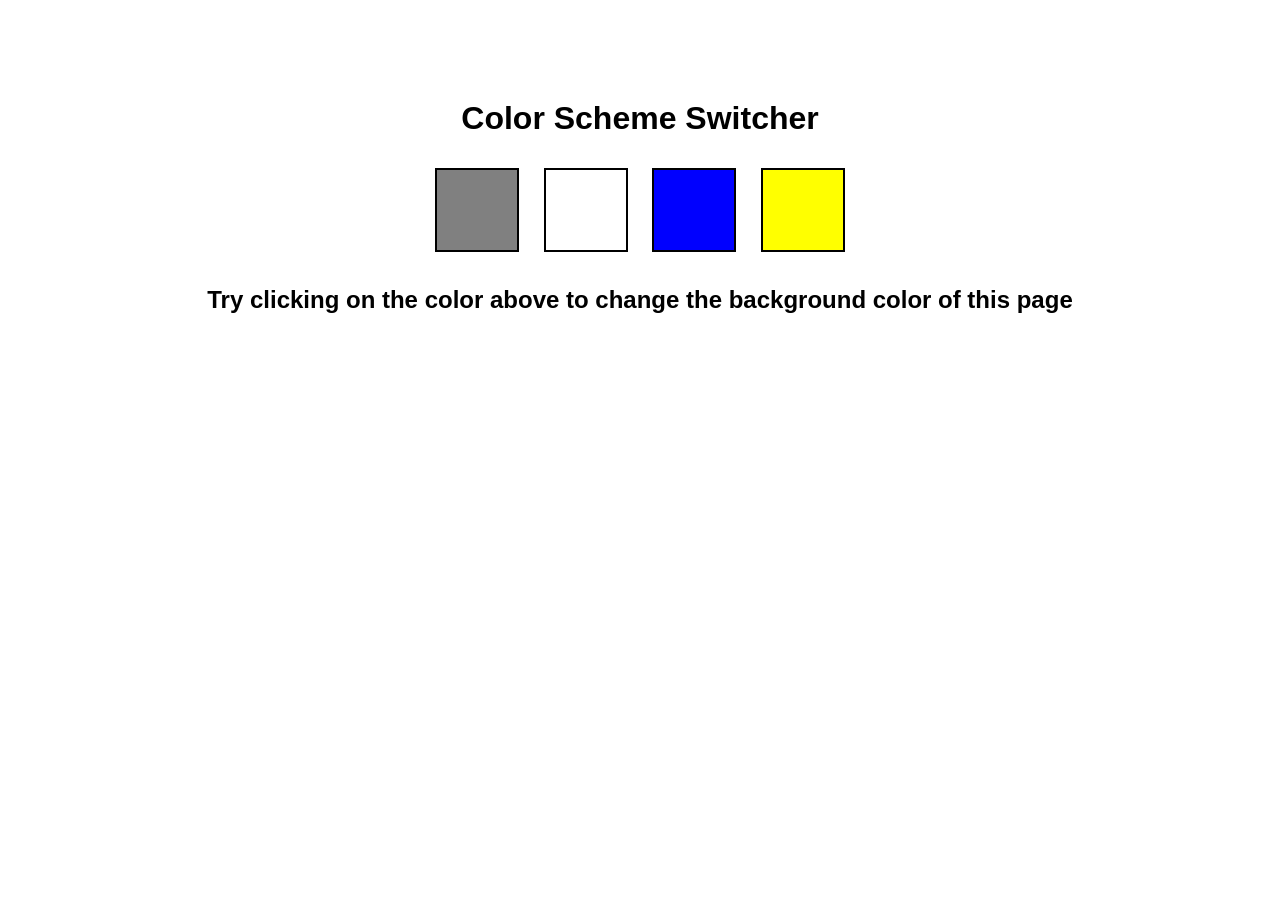
<file: projects/project1/index.html>
<!DOCTYPE html>
<html lang="en">
<head>
    <meta charset="UTF-8">
    <meta name="viewport" content="width=device-width, initial-scale=1.0">
    <title>Javascript Background Color Switcher</title>
    <link rel="stylesheet" href="project1.css">
</head>
<body>
   
    <div class="canvas">
        <h1>Color Scheme Switcher</h1>
        <span class="button" id="grey"></span>
        <span class="button" id="white"></span>
        <span class="button" id="blue"></span>
        <span class="button" id="yellow"></span>
        <h2>
            Try clicking on the color above
            <span>to change the background color of this page</span> 
        </h2>    
    </div>
    <script src="project1.js"></script>
</body>
</html>
</file>
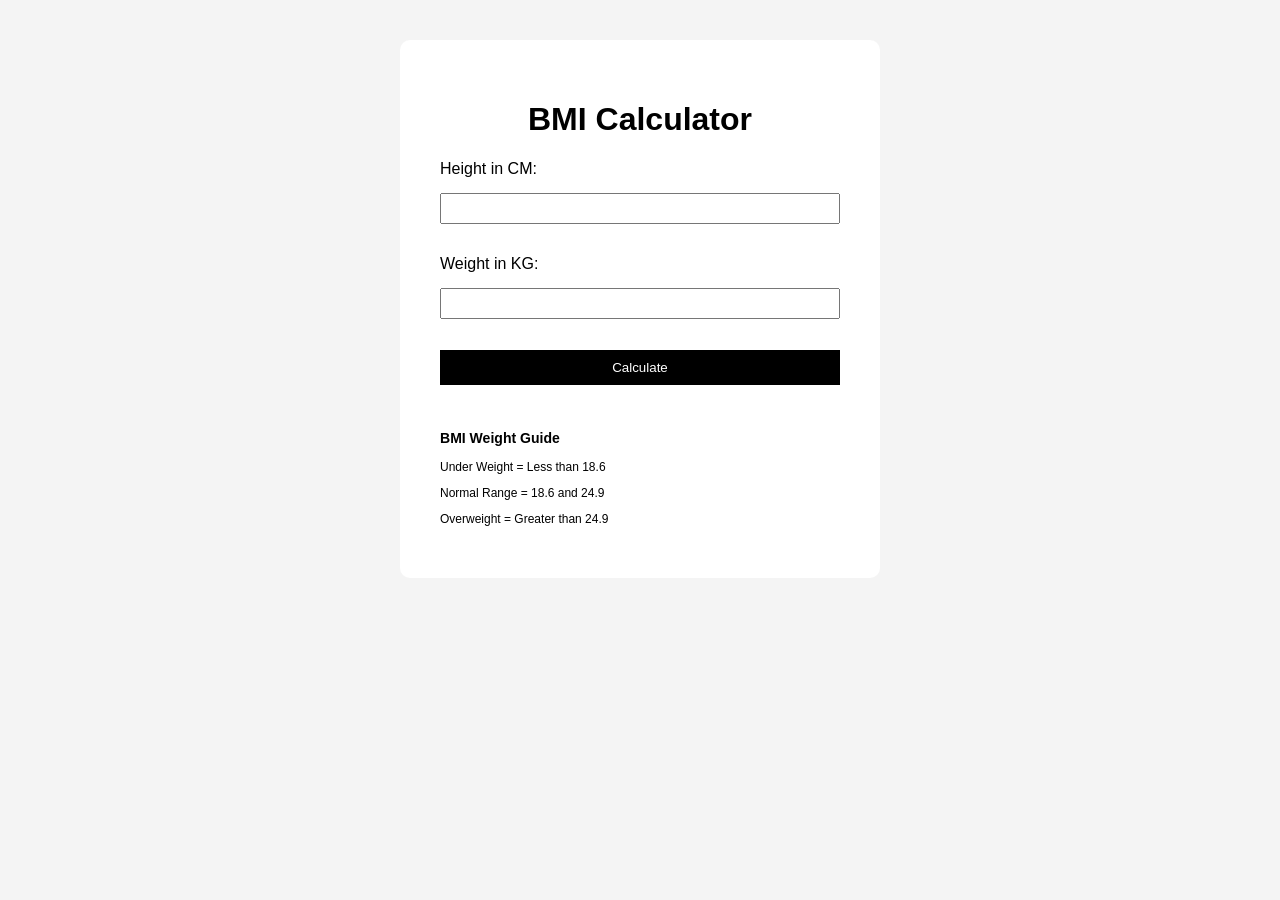
<file: projects/project2/index.html>
<!DOCTYPE html>
<html lang="en">
<head>
    <meta charset="UTF-8">
    <meta name="viewport" content="width=device-width, initial-scale=1.0">
    <title>BMI Calculator</title>
    <link rel="stylesheet" href="project2.css">
</head>
<body>
    <div class="cotainer">
        <h1>BMI Calculator</h1>
        <form>
            <p><label>Height in CM:</label> <input type="text" id="height"></p>
            <p><label>Weight in KG:</label> <input type="text" id="weight"></p>
            <button>Calculate</button>
            <div id="results"></div>
            <div id="weight-guide">
                <h3>BMI Weight Guide</h3>
                <p>Under Weight = Less than 18.6</p>
                <p>Normal Range = 18.6 and 24.9</p>
                <p>Overweight = Greater than 24.9</p>
            </div>
        </form>
    </div>
</body>
<script src="project2.js"></script>
</html>
</file>
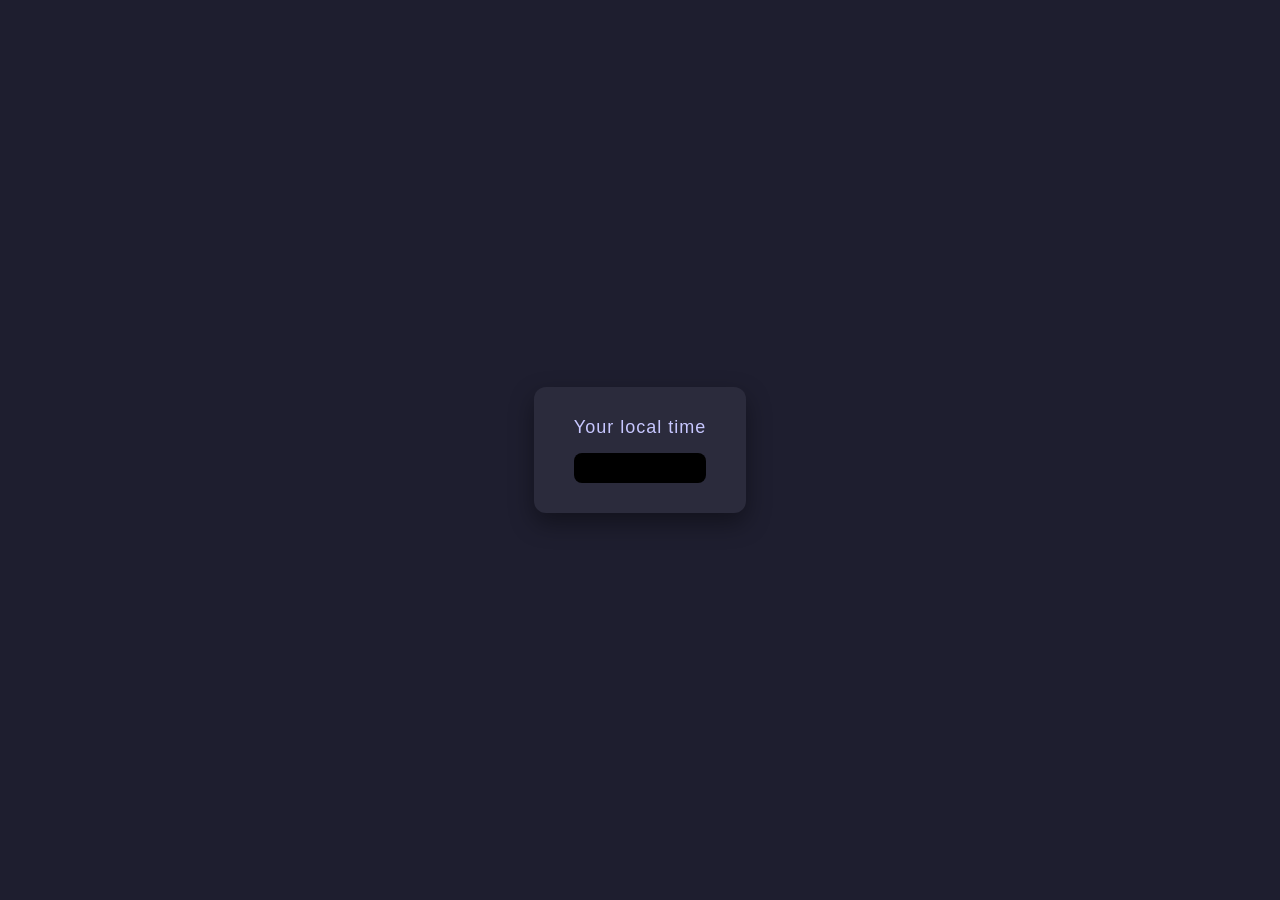
<file: projects/project3/index.html>
<!DOCTYPE html>
<html lang="en">
<head>
    <meta charset="UTF-8">
    <meta name="viewport" content="width=device-width, initial-scale=1.0">
    <title>Digital Clock</title>
    <link rel="stylesheet" href="project3.css">
</head>
<body>
    <div class="center">
        <div id="banner"><span>Your local time</span></div>
        <div id="clock"></div>
    </div>
</body>
<script src="project3.js"></script>
</html>
</file>
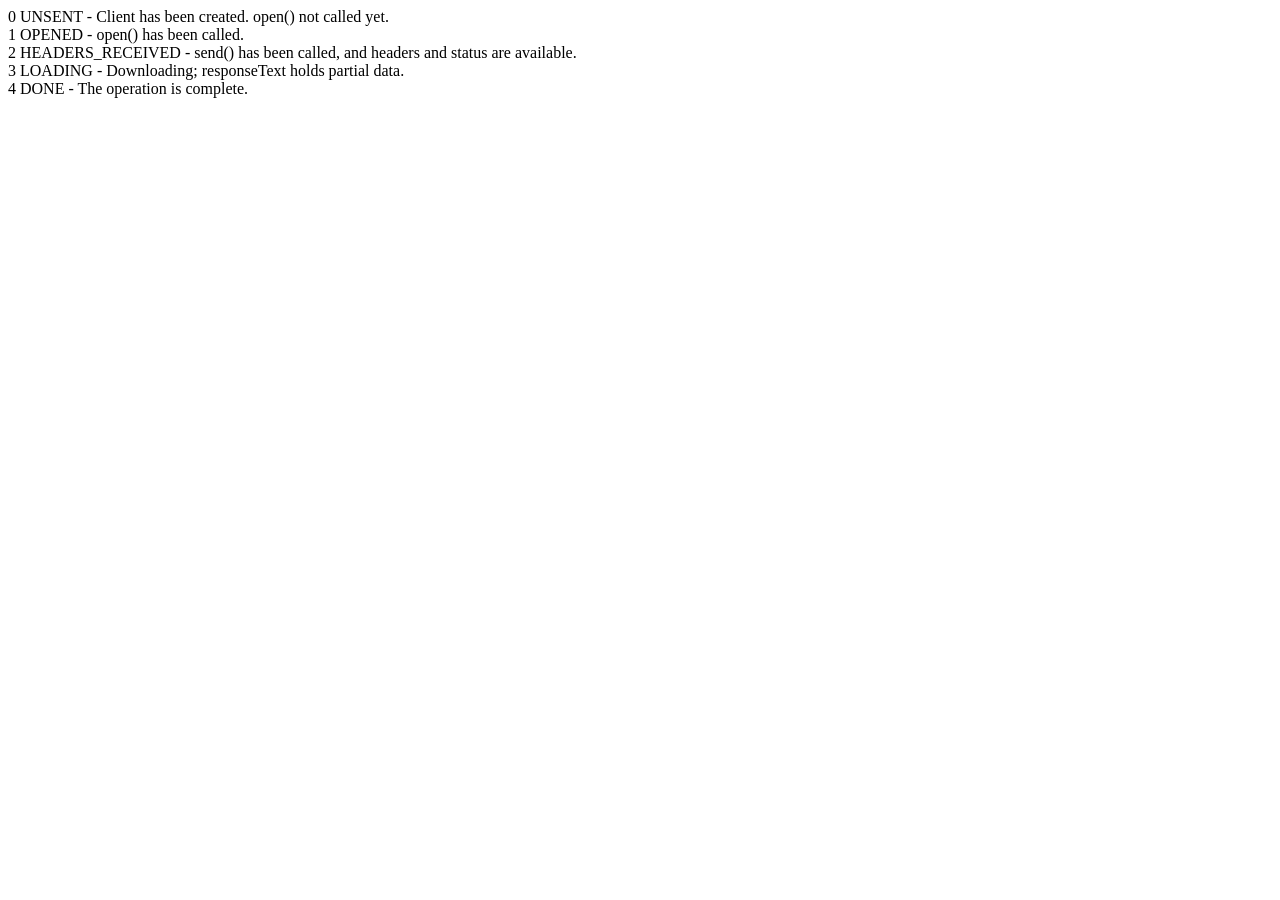
<file: adv-js/ApiRequest.html>
<!DOCTYPE html>
<html lang="en">
<head>
    <meta charset="UTF-8">
    <meta name="viewport" content="width=device-width, initial-scale=1.0">
    <title>Document</title>
</head>
<body>
0	UNSENT - Client has been created. open() not called yet. <br>
1	OPENED - open() has been called. <br>
2	HEADERS_RECEIVED - send() has been called, and headers and status are available. <br>
3	LOADING - Downloading; responseText holds partial data. <br>
4	DONE - The operation is complete.
</body>
<script>
    const requestUrl = 'https://api.github.com/users/rushi0606'
    const xhr = new XMLHttpRequest()
    xhr.open('GET',requestUrl)
    xhr.onreadystatechange = function(){
        console.log(xhr.readyState);
        if(xhr.readyState === 4){
            const data = JSON.parse(this.response)
            console.log(data);
            
            console.log(typeof data)
            console.log(data.followers);
            console.log(data.public_repos); 
        }
    } 
    xhr.send()
</script>
</html>
</file>
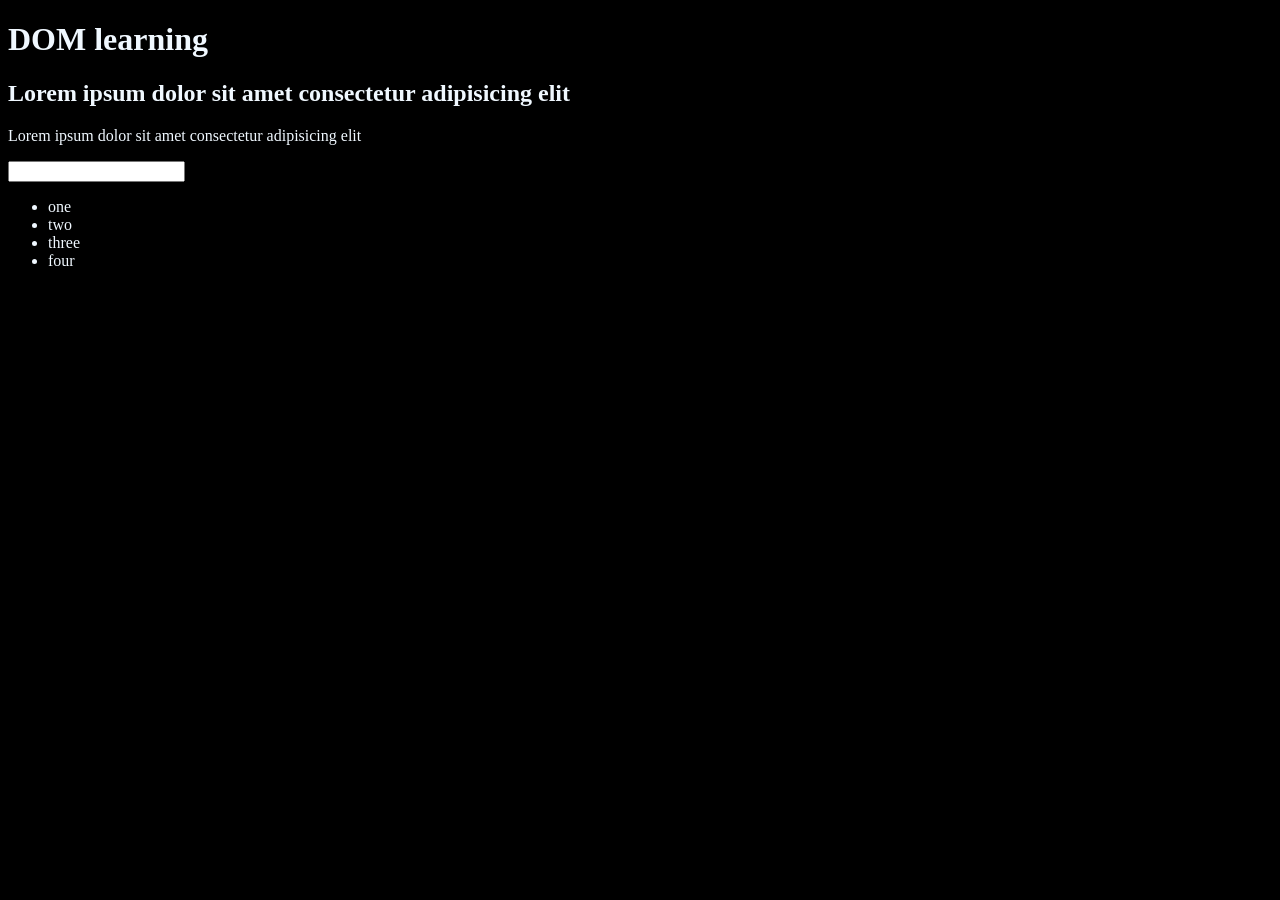
<file: DOM/01.html>
<!DOCTYPE html>
<html lang="en">
<head>
    <meta charset="UTF-8">
    <title>DOM learning</title>
    <style>
    .bg-black{
        background-color: black;
        color: aliceblue;
    }
     </style>
</head>

<body class="bg-black">
    <div>
        <h1 id="title" class="heading">DOM learning</h1>
        <h2>Lorem ipsum dolor sit amet consectetur adipisicing elit</h2>
        <p>Lorem ipsum dolor sit amet consectetur adipisicing elit</p>
        <input type="password" name="" id="">
        <ul>
        <li class="list-item">one</li>
        <li class="list-item">two</li>
        <li class="list-item">three</li>
        <li class="list-item">four</li>
        </ul>
    </div>
</body>
</html>
</file>
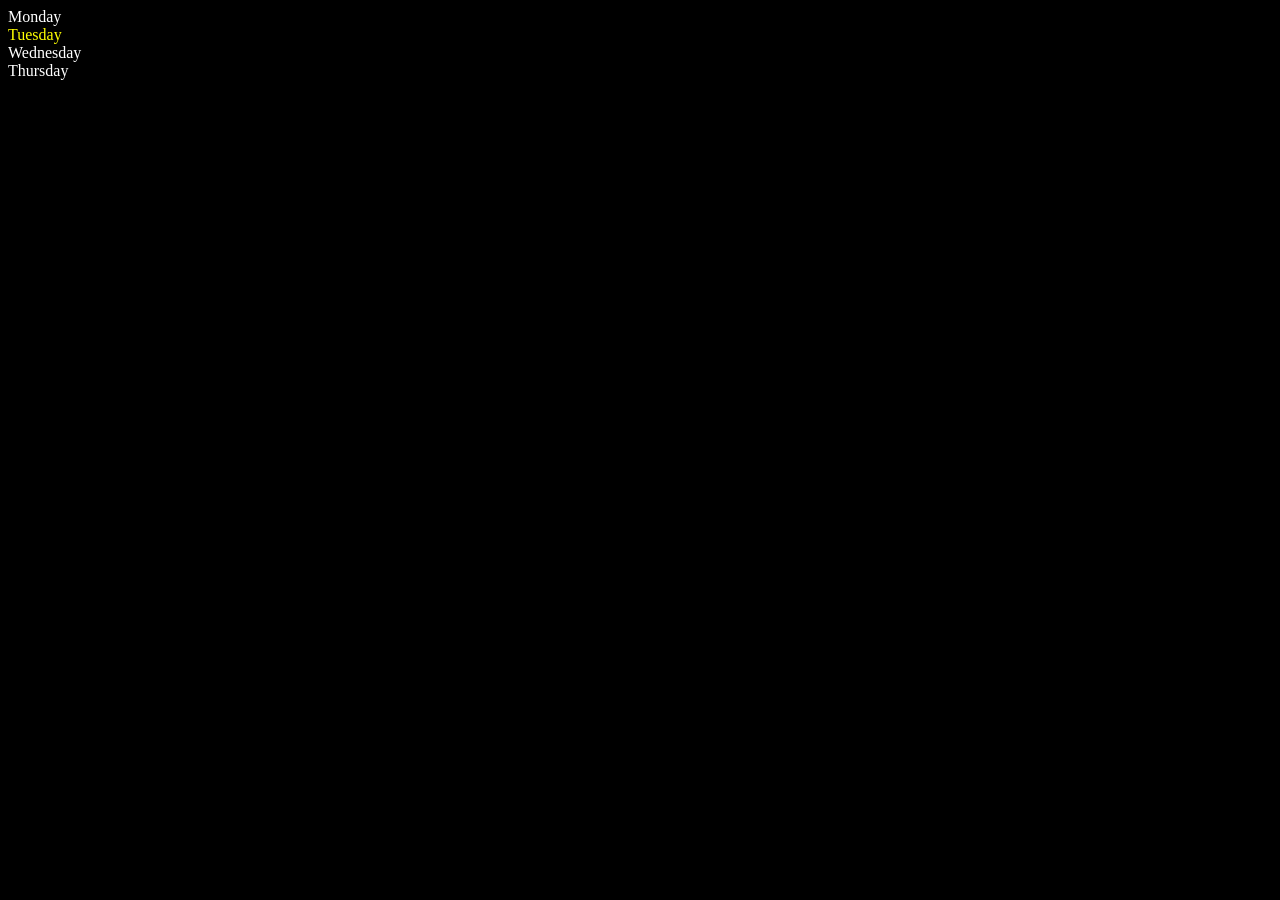
<file: DOM/02.html>
<!DOCTYPE html>
<html lang="en">
<head>
    <meta charset="UTF-8">
    <meta name="viewport" content="width=device-width, initial-scale=1.0">
    <title>understanding js</title>
</head>
<body style="background-color: black; color: white;">
    <div class="parent">
        <div class="day">Monday</div>
        <div class="day">Tuesday</div>
        <div class="day">Wednesday</div>
        <div class="day">Thursday</div>
    </div>
</body>
<script>
    const parent = document.querySelector('.parent')
    console.log(parent);
    console.log(parent.children);
    console.log(parent.children[1].innerHTML);
    
    for (let i = 0; i < parent.children.length; i++) {
        console.log(parent.children[i].innerHTML);
    }

    parent.children[1].style.color = "yellow"  //style second element

    console.log(parent.firstElementChild);   //gives first elem
    console.log(parent.lastElementChild);   //gives last elem
    

    const dayone = document.querySelector('.day')
    console.log(dayone);
    console.log(dayone.parentElement);   //gives parent elements elem
    console.log(dayone.nextElementSibling);  //gives next elem


    console.log("NODES: ", parent.childNodes);    //counts nodes as well as line breaks
    
</script>
</html>
</file>
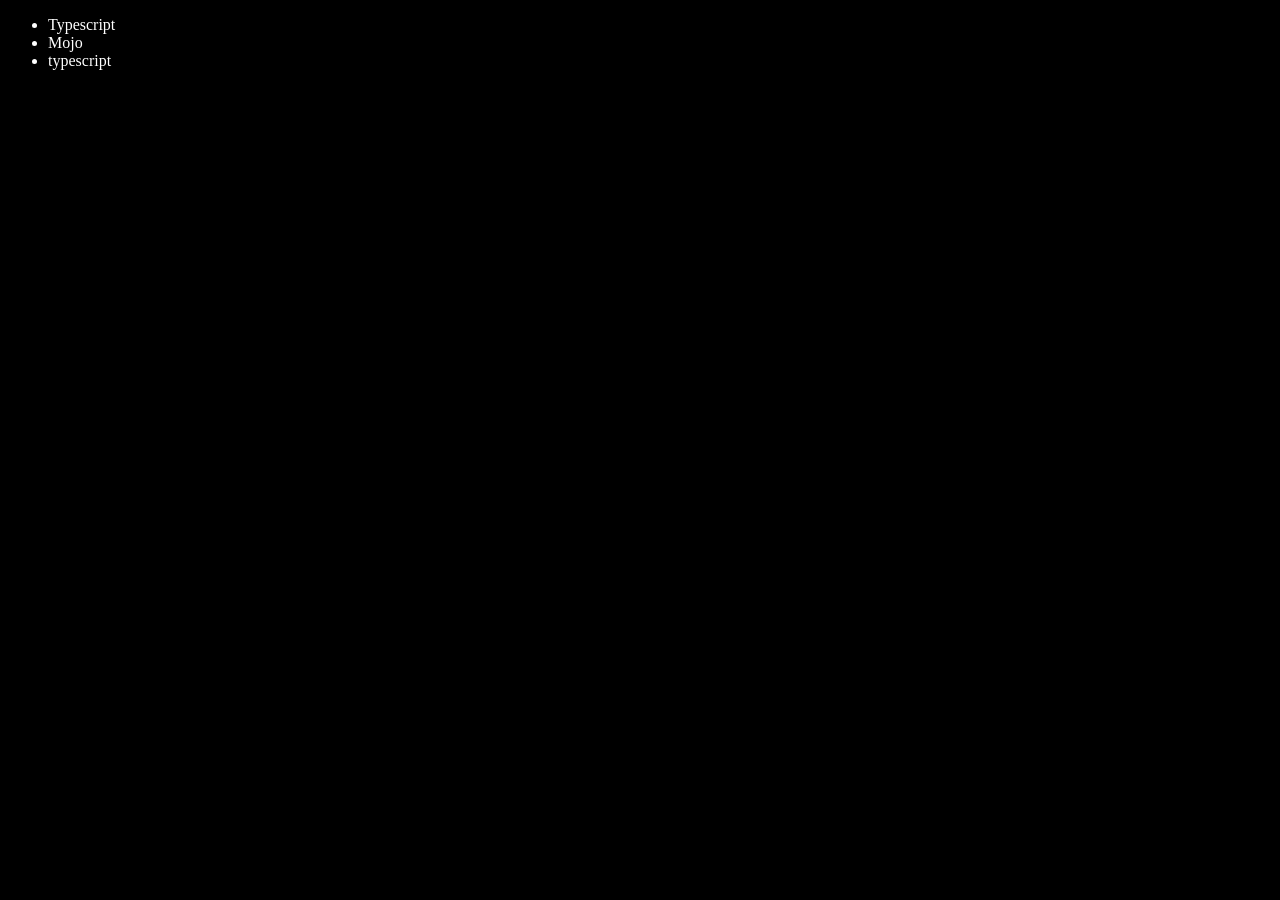
<file: DOM/04.html>
<!DOCTYPE html>
<html lang="en">
<head>
    <meta charset="UTF-8">
    <meta name="viewport" content="width=device-width, initial-scale=1.0">
    <title>Document</title>
</head>
<body style="background-color: black; color: white;">
    <ul class="language">
        <li>Javascript</li>
    </ul>
</body>
<script>
    //add elem or value
    function addLanguage (langName){
        const li = document.createElement('li');
        li.innerHTML = `${langName}`
        document.querySelector('.language').appendChild(li)
    }
    addLanguage("python")
    addLanguage("typescript")

    function addOptiLanguage(langName){
        const li = document.createElement('li')
        li.appendChild(document.createTextNode(langName))
        document.querySelector('.language').appendChild(li)
    }
    addOptiLanguage('go lang')

    //edit elem or value
    const secondLang = document.querySelector("li:nth-child(2)")
    //secondLang.innerHTML = "Mojo"
    const newli = document.createElement('li')
    newli.textContent = "Mojo"
    secondLang.replaceWith(newli)

    //edit
    const firstLang = document.querySelector("li:first-child")
    firstLang.outerHTML = '<li>Typescript</li>'

    //remove
    const lastLang = document.querySelector('li:last-child')
    lastLang.remove()
</script>
</html>
</file>
<file: projects/project1/project1.css>
body {
    margin: 0;
    font-family: Arial, sans-serif;
    text-align: center;
}

body {
    margin: 0;
    font-family: Arial, sans-serif;
    text-align: center;
}


.canvas {
    margin-top: 100px;
}

.button {
    height: 80px;
    width: 80px;
    display: inline-block;
    border: 2px solid black;
    cursor: pointer;
    margin: 10px;
}

#grey {
    background: grey;
}

#white {
    background: white;
}

#blue {
    background: blue;
}

#yellow {
    background: yellow;
}
</file>
<file: projects/project2/project2.css>
body {
    font-family: Arial, sans-serif;
    background: #f4f4f4;
    margin: 0;
    padding: 0;
}

/* Container */
.cotainer {
    background: white;
    width: 400px;
    margin: 40px auto;
    padding: 40px;
    border-radius: 10px;
}

/* Heading */
h1 {
    text-align: center;
}

/* Form */
label {
    display: block;
    margin-bottom: 15px;
}

input {
    width: 96%;
    padding: 6px;
    margin-bottom: 15px;
}

/* Button */
button {
    width: 100%;
    padding: 10px;
    background: black;
    color: white;
    border: none;
    cursor: pointer;
}

/* Result */
#results {
    margin-top: 10px;
    text-align: center;
    font-weight: bold;
}

/* Guide */
#weight-guide {
    margin-top: 45px;
    font-size: 12px;
}
</file>
<file: projects/project3/project3.css>
/* Reset */
* {
    margin: 0;
    padding: 0;
    box-sizing: border-box;
    font-family: Arial, Helvetica, sans-serif;
}

/* Page layout */
body {
    height: 100vh;
    display: flex;
    justify-content: center;
    align-items: center;
    background: #1e1e2f;
}

/* Center container */
.center {
    text-align: center;
    padding: 30px 40px;
    background: #2b2b3c;
    border-radius: 12px;
    box-shadow: 0 10px 25px rgba(0, 0, 0, 0.4);
}

/* Banner text */
#banner {
    color: #c7c7ff;
    font-size: 18px;
    margin-bottom: 15px;
    letter-spacing: 1px;
}

/* Clock display */
#clock {
    font-size: 48px;
    font-weight: bold;
    color: #ffffff;
    background: #000;
    padding: 15px 30px;
    border-radius: 8px;
    letter-spacing: 3px;
}
</file>
